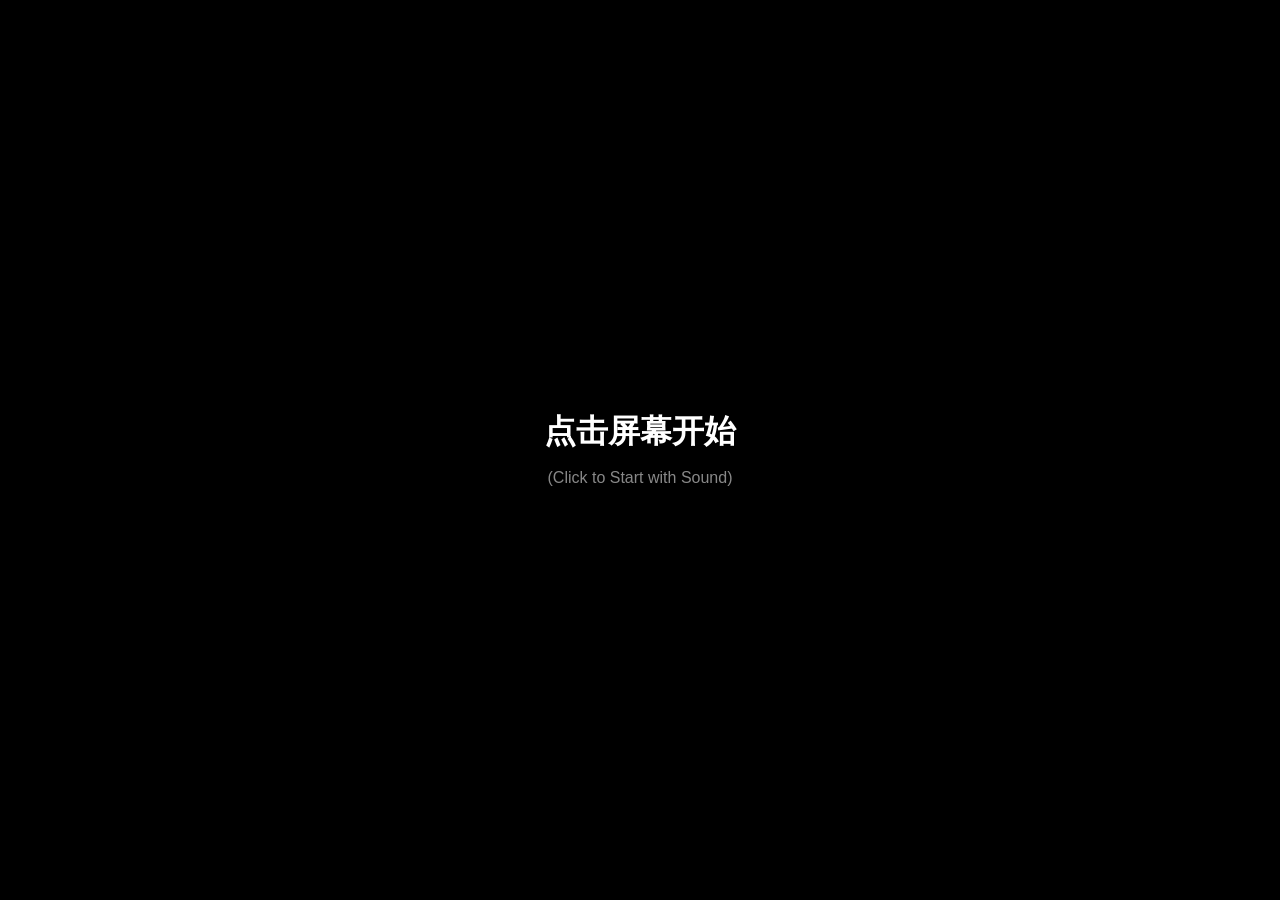
<file: docs/video.html>
<!DOCTYPE html>
<html lang="zh-CN">
<head>
    <meta charset="UTF-8">
    <meta name="viewport" content="width=device-width, initial-scale=1.0">
    <title>AI vs Real Video Test (Sound On)</title>
    <style>
        body {
            font-family: 'Arial', sans-serif;
            background-color: #000;
            color: white;
            display: flex;
            justify-content: center;
            align-items: center;
            height: 100vh;
            margin: 0;
            overflow: hidden;
        }

        #game-container {
            position: relative;
            width: 664px; 
            height: 400px;
            text-align: center;
        }

        .video-stage {
            display: flex;
            justify-content: center;
            gap: 4px;
            width: 100%;
            height: 100%;
        }

        .video-box {
            position: relative;
            width: 330px;
            height: 400px;
            background-color: #111;
            border-radius: 8px;
            overflow: hidden;
        }

        video {
            width: 100%;
            height: 100%;
            object-fit: cover;
            opacity: 0.4;
            transition: opacity 0.5s ease;
        }

        video.active {
            opacity: 1; 
        }

        /* --- 修改开始：修复闪烁问题的核心 CSS --- */
        #intro-overlay {
            position: absolute;
            top: 0;
            left: 0;
            width: 100%;
            height: 100%;
            background-color: rgba(0, 0, 0, 0.95);
            z-index: 20; 
            display: flex;
            flex-direction: column;
            justify-content: center;
            align-items: center;
            border-radius: 8px;
            
            /* 关键修改：显示时瞬间出现，不加动画，防止看到底下视频切换 */
            opacity: 1;
            transition: none; 
            font-size: 30px;  /*这里改大！默认大约是32px，建议改成 60px 或 80px */
            font-weight: bold;
            letter-spacing: 2px; /* 字间距，可选 */
            text-shadow: 0 0 10px rgba(255,255,255,0.5); /* 发光效果，可选 */
        }
        
        #intro-overlay.hidden {
            opacity: 0;
            pointer-events: none;
            
            /* 关键修改：只在消失时才慢慢淡出 */
            transition: opacity 0.5s ease;
        }
        /* --- 修改结束 --- */

        #start-screen {
            position: absolute;
            top: 0;
            left: 0;
            width: 100%;
            height: 100%;
            z-index: 30;
            background: black;
            display: flex;
            justify-content: center;
            align-items: center;
            cursor: pointer;
        }

        .result-label {
            position: absolute;
            bottom: 30px;
            left: 50%;
            transform: translateX(-50%) scale(0);
            padding: 8px 25px;
            font-size: 22px;
            font-weight: bold;
            color: white;
            border-radius: 50px;
            opacity: 0;
            transition: all 0.6s cubic-bezier(0.34, 1.56, 0.64, 1);
            z-index: 5;
            text-shadow: 0 2px 4px rgba(0,0,0,0.5);
        }

        .result-label.real { background-color: rgba(40, 167, 69, 0.9); }
        .result-label.ai { background-color: rgba(220, 53, 69, 0.9); }

        .show-result .result-label {
            transform: translateX(-50%) scale(1);
            opacity: 1;
        }
    </style>
</head>
<body>

<div id="game-container">
    
    <div id="start-screen" onclick="unlockAudioAndStart()">
        <h1 style="color:#fff;">点击屏幕开始<br><span style="font-size:16px; font-weight:normal; color:#888;">(Click to Start with Sound)</span></h1>
    </div>

    <div id="intro-overlay" class="hidden">
        <h1>Real or AI?</h1>
    </div>

    <div class="video-stage">
        <div class="video-box" id="box-left">
            <video id="vid-left" playsinline></video>
            <div class="result-label real">Real</div>
        </div>

        <div class="video-box" id="box-right">
            <video id="vid-right" playsinline></video>
            <div class="result-label ai">AI</div>
        </div>
    </div>
</div>

<script>
    const videoPairs = [
        { left: './static/videos/demo_pair/easy/pair 2/real.mp4', right: './static/videos/demo_pair/easy/pair 2/video2_bread.mp4' },
        { left: './static/videos/demo_pair/easy/pair 3/real.mp4', right: './static/videos/demo_pair/easy/pair 3/video2_sandwich.mp4' },
        { left: './static/videos/demo_pair/easy/pair7/real.mp4', right: './static/videos/demo_pair/easy/pair7/ASMR_切西红柿_视频生成_veo.mp4' },
        { left: './static/videos/demo_pair/easy/pair8/real.mp4', right: './static/videos/demo_pair/easy/pair8/kling_video1_veg.mp4' },
        { left: './static/videos/demo_pair/hard/pair 1/real.mp4', right: './static/videos/demo_pair/hard/pair 1/veo3.1.mp4' },
        { left: './static/videos/demo_pair/hard/pair 4/real.mp4', right: './static/videos/demo_pair/hard/pair 4/7.mp4' },
        { left: './static/videos/demo_pair/hard/pair 5/real.mp4', right: './static/videos/demo_pair/hard/pair 5/16.mp4' },
        { left: './static/videos/demo_pair/hard/pair 6/real.mp4', right: './static/videos/demo_pair/hard/pair 6/32.mp4' }
    ];

    const TIME_INTRO_DISPLAY = 1500;
    const TIME_RESULT_DISPLAY = 1500;

    let currentIndex = 0;
    
    const startScreen = document.getElementById('start-screen');
    const introOverlay = document.getElementById('intro-overlay');
    const vidLeft = document.getElementById('vid-left');
    const vidRight = document.getElementById('vid-right');
    const boxLeft = document.getElementById('box-left');
    const boxRight = document.getElementById('box-right');

    function unlockAudioAndStart() {
        startScreen.style.display = 'none';
        vidLeft.play().then(() => vidLeft.pause()).catch(()=>{});
        vidRight.play().then(() => vidRight.pause()).catch(()=>{});
        runSequence();
    }

    function runSequence() {
        resetUI();
        loadVideoSource(currentIndex);

        introOverlay.classList.remove('hidden');
        
        setTimeout(() => {
            introOverlay.classList.add('hidden');
            playLeftVideo();
        }, TIME_INTRO_DISPLAY);
    }

    function loadVideoSource(index) {
        if (index >= videoPairs.length) index = 0;
        vidLeft.src = videoPairs[index].left;
        vidRight.src = videoPairs[index].right;
        
        vidLeft.volume = 1.0; 
        vidRight.volume = 1.0;
        
        vidLeft.load();
        vidRight.load();
    }

    function playLeftVideo() {
        vidLeft.classList.add('active');
        vidLeft.currentTime = 0;
        vidLeft.play().catch(e => console.error("播放失败", e));

        vidLeft.onended = () => {
            vidLeft.classList.remove('active');
            playRightVideo();
        };
    }

    function playRightVideo() {
        vidRight.classList.add('active');
        vidRight.currentTime = 0;
        vidRight.play().catch(e => console.error("播放失败", e));

        vidRight.onended = () => {
            vidRight.classList.remove('active');
            showAnswersAndNext();
        };
    }

    function showAnswersAndNext() {
        boxLeft.classList.add('show-result');
        boxRight.classList.add('show-result');

        setTimeout(() => {
            currentIndex++;
            if (currentIndex >= videoPairs.length) {
                currentIndex = 0;
            }
            runSequence();
        }, TIME_RESULT_DISPLAY);
    }

    function resetUI() {
        boxLeft.classList.remove('show-result');
        boxRight.classList.remove('show-result');
        vidLeft.classList.remove('active');
        vidRight.classList.remove('active');
    }
</script>

</body>
</html>
</file>
